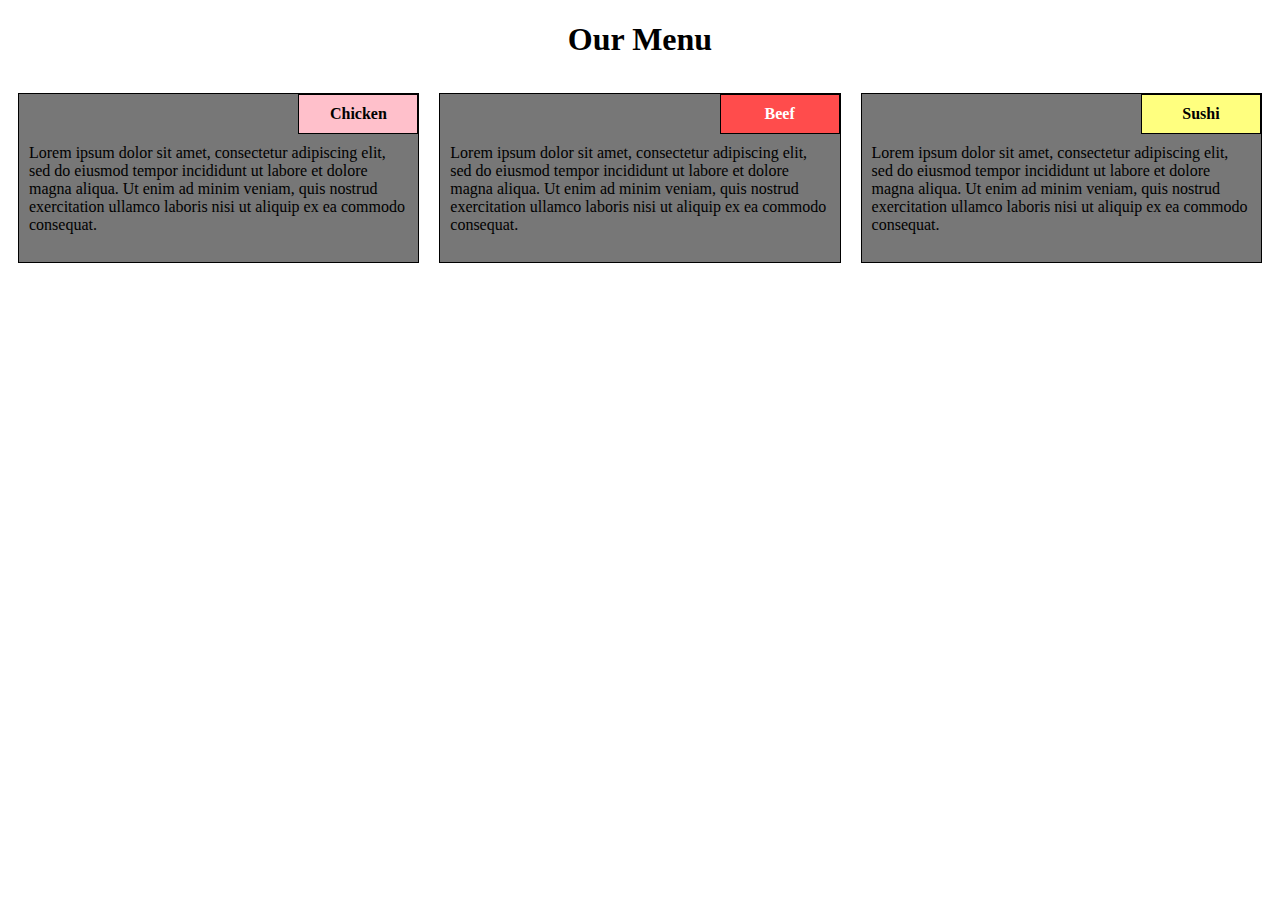
<file: module2-solution/index.html>
<!DOCTYPE html>
<html>
<head>
<meta charset="utf-8">
<meta name="viewport" content="width=device-width, initial-scale=1">
<title>Assignment Solution for Module 2</title>
<link rel="stylesheet" type="text/css" href="css/style.css">
</head>
<body>
<h1>Our Menu</h1>

<div class="row">
  <div class="container col-lg-4 col-md-6 col-sm-12">
    <section>
      <div id="title-chicken" class="title-section">Chicken</div>
      <p>Lorem ipsum dolor sit amet, consectetur adipiscing elit, sed do eiusmod tempor incididunt ut labore et dolore magna aliqua. Ut enim ad minim veniam, quis nostrud exercitation ullamco laboris nisi ut aliquip ex ea commodo consequat.</p>
    </section>
  </div>
  <div class="container col-lg-4 col-md-6 col-sm-12">
    <section>
      <div id="title-beef" class="title-section">Beef</div>
      <p>Lorem ipsum dolor sit amet, consectetur adipiscing elit, sed do eiusmod tempor incididunt ut labore et dolore magna aliqua. Ut enim ad minim veniam, quis nostrud exercitation ullamco laboris nisi ut aliquip ex ea commodo consequat.</p>
    </section>
  </div>
  <div class="container col-lg-4 col-md-12 col-sm-12">
    <section>
      <div id="title-sushi" class="title-section">Sushi</div>
      <p>Lorem ipsum dolor sit amet, consectetur adipiscing elit, sed do eiusmod tempor incididunt ut labore et dolore magna aliqua. Ut enim ad minim veniam, quis nostrud exercitation ullamco laboris nisi ut aliquip ex ea commodo consequat.</p>
    </section>
  </div>
</div>

</body>
</html>
</file>
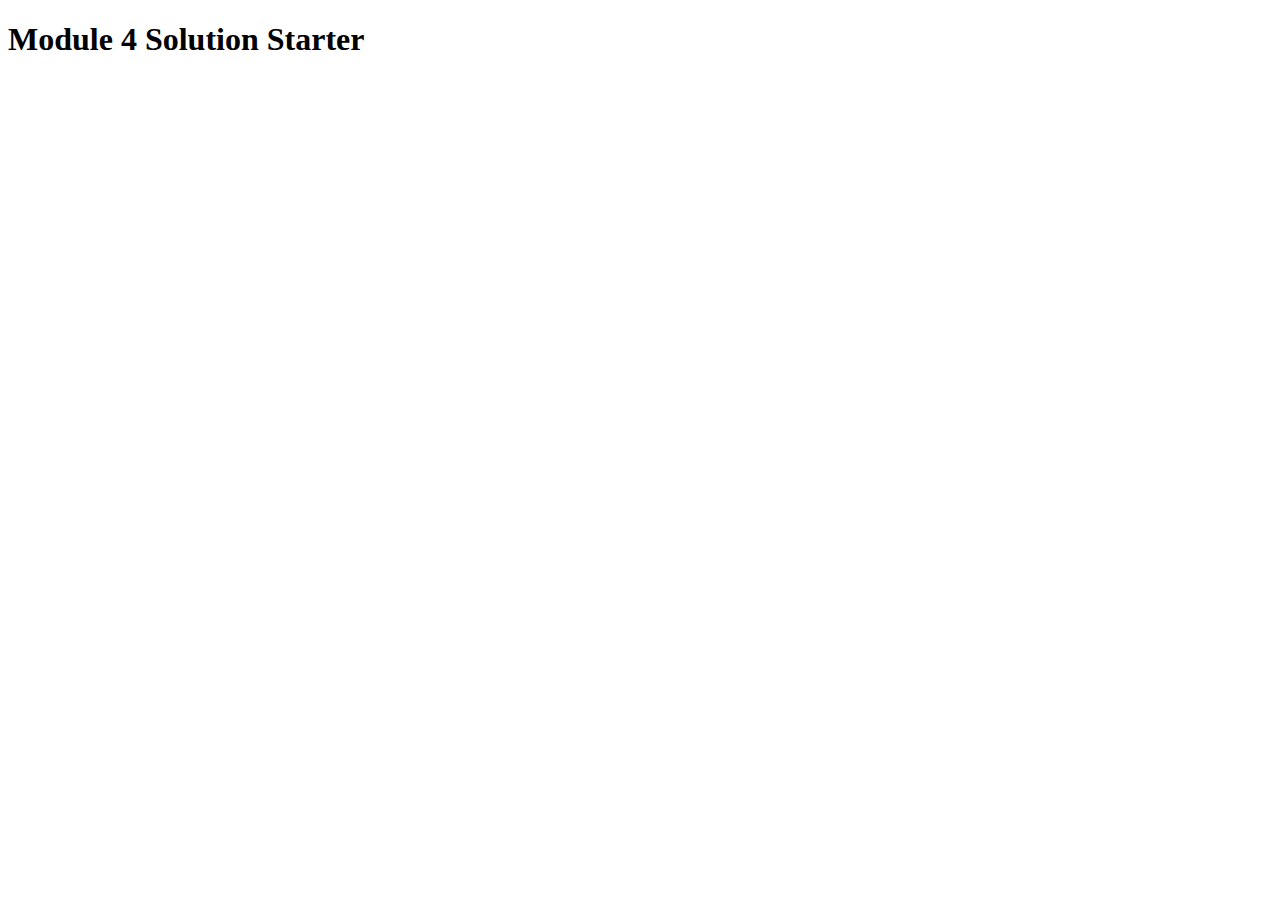
<file: module4-solution/index.html>
<!DOCTYPE html>
<html>
<head>
  <meta charset="utf-8">
  <title>Module 4 Solution Starter</title>
  <script src="SpeakHello.js"></script>
  <script src="SpeakGoodBye.js"></script>
  <script src="script.js"></script>
</head>
<body>
  <h1>Module 4 Solution Starter</h1>
</body>
</html>
</file>
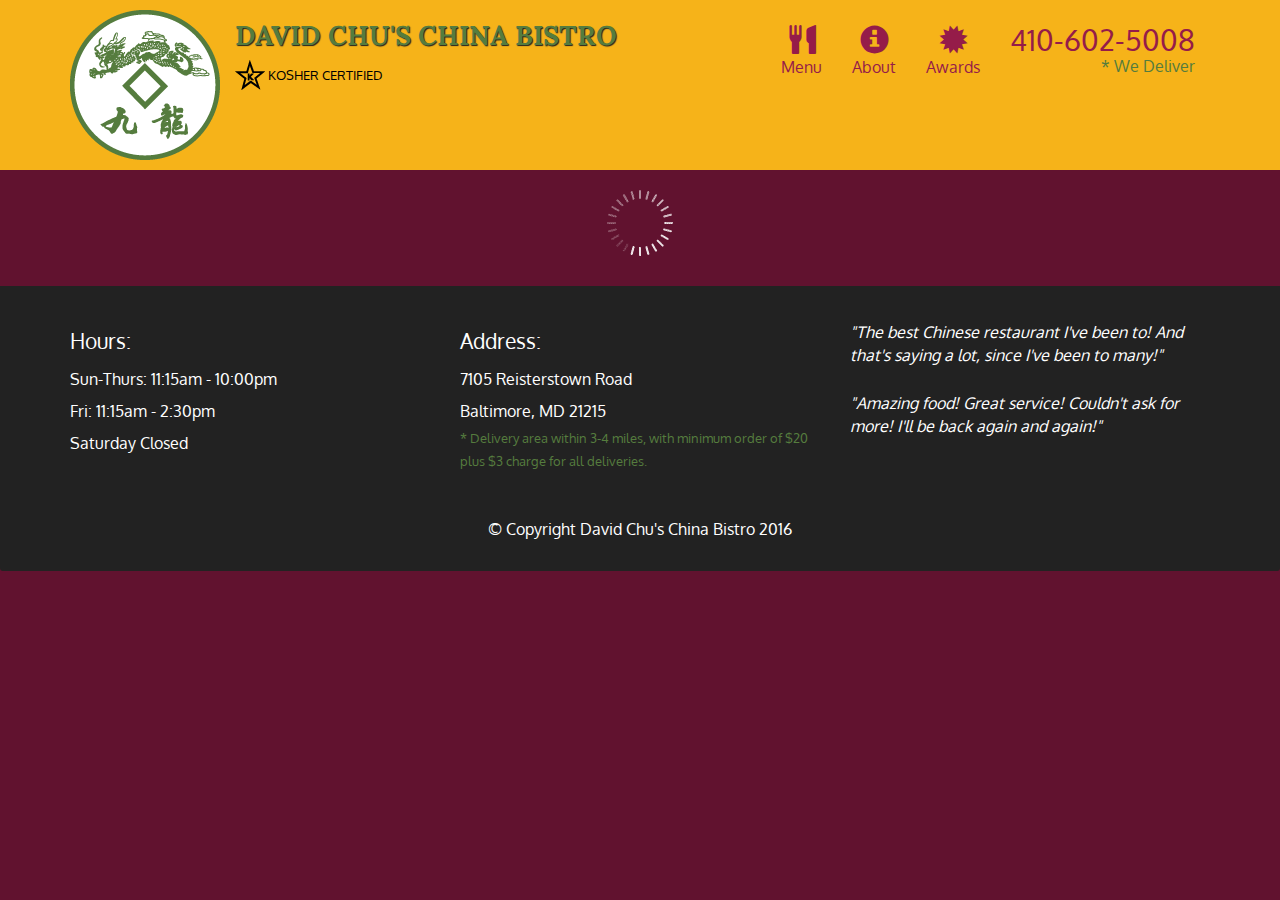
<file: module5-solution/index.html>
<!doctype html>
<html lang="en">
  <head>
    <meta charset="utf-8">
    <meta http-equiv="X-UA-Compatible" content="IE=edge">
    <meta name="viewport" content="width=device-width, initial-scale=1">
    <title>David Chu's China Bistro</title>
    <link rel="stylesheet" href="css/bootstrap.min.css">
    <link rel="stylesheet" href="css/styles.css">
    <link href='https://fonts.googleapis.com/css?family=Oxygen:400,300,700' rel='stylesheet' type='text/css'>
    <link href='https://fonts.googleapis.com/css?family=Lora' rel='stylesheet' type='text/css'>
  </head>
<body>
  <header>
    <nav id="header-nav" class="navbar navbar-default">
      <div class="container">
        <div class="navbar-header">
          <a href="index.html" class="pull-left visible-md visible-lg">
            <div id="logo-img" alt="Logo image"></div>
          </a>

          <div class="navbar-brand">
            <a href="index.html"><h1>David Chu's China Bistro</h1></a>
            <p>
              <img src="images/star-k-logo.png" alt="Kosher certification">
              <span>Kosher Certified</span>
            </p>
          </div>

          <button id="navbarToggle" type="button" class="navbar-toggle collapsed" data-toggle="collapse" data-target="#collapsable-nav" aria-expanded="false">
            <span class="sr-only">Toggle navigation</span>
            <span class="icon-bar"></span>
            <span class="icon-bar"></span>
            <span class="icon-bar"></span>
          </button>
        </div>
        
        <div id="collapsable-nav" class="collapse navbar-collapse">
           <ul id="nav-list" class="nav navbar-nav navbar-right">
            <li id="navHomeButton" class="visible-xs active">
              <a href="index.html">
                <span class="glyphicon glyphicon-home"></span> Home</a>
            </li>
            <li id="navMenuButton">
              <a href="#" onclick="$dc.loadMenuCategories();">
                <span class="glyphicon glyphicon-cutlery"></span><br class="hidden-xs"> Menu</a>
            </li>
            <li>
              <a href="#">
                <span class="glyphicon glyphicon-info-sign"></span><br class="hidden-xs"> About</a>
            </li>
            <li>
              <a href="#">
                <span class="glyphicon glyphicon-certificate"></span><br class="hidden-xs"> Awards</a>
            </li>
            <li id="phone" class="hidden-xs">
              <a href="tel:410-602-5008">
                <span>410-602-5008</span></a><div>* We Deliver</div>
            </li>
          </ul><!-- #nav-list -->
        </div><!-- .collapse .navbar-collapse -->
      </div><!-- .container -->
    </nav><!-- #header-nav -->
  </header>

  <div id="call-btn" class="visible-xs">
    <a class="btn" href="tel:410-602-5008">
    <span class="glyphicon glyphicon-earphone"></span>
    410-602-5008
    </a>
  </div>
  <div id="xs-deliver" class="text-center visible-xs">* We Deliver</div>

  <div id="main-content" class="container"></div>

  <footer class="panel-footer">
    <div class="container">
      <div class="row">
        <section id="hours" class="col-sm-4">
          <span>Hours:</span><br>
          Sun-Thurs: 11:15am - 10:00pm<br>
          Fri: 11:15am - 2:30pm<br>
          Saturday Closed
          <hr class="visible-xs">
        </section>
        <section id="address" class="col-sm-4">
          <span>Address:</span><br>
          7105 Reisterstown Road<br>
          Baltimore, MD 21215
          <p>* Delivery area within 3-4 miles, with minimum order of $20 plus $3 charge for all deliveries.</p>
          <hr class="visible-xs">
        </section>
        <section id="testimonials" class="col-sm-4">
          <p>"The best Chinese restaurant I've been to! And that's saying a lot, since I've been to many!"</p>
          <p>"Amazing food! Great service! Couldn't ask for more! I'll be back again and again!"</p>
        </section>
      </div>
      <div class="text-center">&copy; Copyright David Chu's China Bistro 2016</div>
    </div>
  </footer>

  <!-- jQuery (Bootstrap JS plugins depend on it) -->
  <script src="js/jquery-2.1.4.min.js"></script>
  <script src="js/bootstrap.min.js"></script>
  <script src="js/ajax-utils.js"></script>
  <script src="js/script.js"></script>
</body>
</html>
</file>
<file: module2-solution/css/style.css>
/********** Base styles **********/
* {
  box-sizing: border-box;
}

h1 {
  margin-bottom: 15px;
  text-align: center;
}

/* Simple Responsive Framework. */
.row {
  width: 100%;
}

.container {
  border: none;
  margin: 10px auto 10px auto;
  padding: 10px;
}

section {
  border: 1px solid black;
  background-color: #777777;
  width: 100%;
  height: 170px;
  position
  font-family: Helvetica;

}

.title-section {
  border: 1px solid black;
  text-align: center;
  width: 30%;
  margin-left: 70%;
  margin-top: 0;
  margin-bottom: 0;
  padding: 10px;
  font-weight: bold;
}

#title-chicken {
  background-color: #FFC0CB;
}

#title-beef {
  background-color: #FF4C4C;
  color: #FFFFFF;
}

#title-sushi {
  background-color: #FFFF7F;
}

p {
  margin: 0;
  padding: 10px;
}


/********** Large devices only (Desktop) **********/
@media (min-width: 992px) {
  .col-lg-1, .col-lg-2, .col-lg-3, .col-lg-4, .col-lg-5, .col-lg-6, .col-lg-7, .col-lg-8, .col-lg-9, .col-lg-10, .col-lg-11, .col-lg-12 {
    float: left;
  }
  .col-lg-1 {
    width: 8.33%;
  }
  .col-lg-2 {
    width: 16.66%;
  }
  .col-lg-3 {
    width: 25%;
  }
  .col-lg-4 {
    width: 33.33%;
  }
  .col-lg-5 {
    width: 41.66%;
  }
  .col-lg-6 {
    width: 50%;
  }
  .col-lg-7 {
    width: 58.33%;
  }
  .col-lg-8 {
    width: 66.66%;
  }
  .col-lg-9 {
    width: 74.99%;
  }
  .col-lg-10 {
    width: 83.33%;
  }
  .col-lg-11 {
    width: 91.66%;
  }
  .col-lg-12 {
    width: 100%;
  }
}

/********** Medium devices only (Tablet) **********/
@media (min-width: 768px) and (max-width: 991px) {
  .col-md-1, .col-md-2, .col-md-3, .col-md-4, .col-md-5, .col-md-6, .col-md-7, .col-md-8, .col-md-9, .col-md-10, .col-md-11, .col-md-12 {
    float: left;
  }
  .col-md-1 {
    width: 8.33%;
  }
  .col-md-2 {
    width: 16.66%;
  }
  .col-md-3 {
    width: 25%;
  }
  .col-md-4 {
    width: 33.33%;
  }
  .col-md-5 {
    width: 41.66%;
  }
  .col-md-6 {
    width: 50%;
  }
  .col-md-7 {
    width: 58.33%;
  }
  .col-md-8 {
    width: 66.66%;
  }
  .col-md-9 {
    width: 74.99%;
  }
  .col-md-10 {
    width: 83.33%;
  }
  .col-md-11 {
    width: 91.66%;
  }
  .col-md-12 {
    width: 100%;
  }
}


/********** Small devices only (Mobile) **********/
@media (max-width: 767px) {
  .col-sm-1, .col-sm-2, .col-sm-3, .col-sm-4, .col-sm-5, .col-sm-6, .col-sm-7, .col-sm-8, .col-sm-9, .col-sm-10, .col-sm-11, .col-sm-12 {
    float: left;
  }
  .col-sm-1 {
    width: 8.33%;
  }
  .col-sm-2 {
    width: 16.66%;
  }
  .col-sm-3 {
    width: 25%;
  }
  .col-sm-4 {
    width: 33.33%;
  }
  .col-sm-5 {
    width: 41.66%;
  }
  .col-sm-6 {
    width: 50%;
  }
  .col-sm-7 {
    width: 58.33%;
  }
  .col-sm-8 {
    width: 66.66%;
  }
  .col-sm-9 {
    width: 74.99%;
  }
  .col-sm-10 {
    width: 83.33%;
  }
  .col-sm-11 {
    width: 91.66%;
  }
  .col-sm-12 {
    width: 100%;
  }
}
</file>
<file: module5-solution/css/styles.css>
body {
  font-size: 16px;
  color: #fff;
  background-color: #61122f;
  font-family: 'Oxygen', sans-serif;
}

/** HEADER **/
#header-nav {
  background-color: #f6b319;
  border-radius: 0;
  border: 0;
}

#logo-img {
  background: url('../images/restaurant-logo_large.png') no-repeat;
  width: 150px;
  height: 150px;
  margin: 10px 15px 10px 0;
}

.navbar-brand {
  padding-top: 25px;
}
.navbar-brand h1 { /* Restaurant name */
  font-family: 'Lora', serif;
  color: #557c3e;
  font-size: 1.5em;
  text-transform: uppercase;
  font-weight: bold;
  text-shadow: 1px 1px 1px #222;
  margin-top: 0;
  margin-bottom: 0;
  line-height: .75;
}
.navbar-brand a:hover, .navbar-brand a:focus {
  text-decoration: none;
}
.navbar-brand p { /* Kosher cert */
  color: #000;
  text-transform: uppercase;
  font-size: .7em;
  margin-top: 15px;
}
.navbar-brand p span { /* Star-K */
  vertical-align: middle;
}

#nav-list {
  margin-top: 10px;
}
#nav-list a {
  color: #951C49;
  text-align: center;
}
#nav-list a:hover {
  background: #E7E7E7;
}
#nav-list a span {
  font-size: 1.8em;
}

#phone {
  margin-top: 5px;
}
#phone a { /* Phone number */
  text-align: right;
  padding-bottom: 0;
}
#phone div { /* We Deliver */
  color: #557c3e;
  text-align: right;
  padding-right: 15px;
}

.navbar-header button.navbar-toggle, .navbar-header .icon-bar {
  border: 1px solid #61122f;
}
.navbar-header button.navbar-toggle {
  clear: both;
  margin-top: -30px;
}
/* END HEADER */

/* FOOTER */
.panel-footer {
  margin-top: 30px;
  padding-top: 35px;
  padding-bottom: 30px;
  background-color: #222;
  border-top: 0;
}
.panel-footer div.row {
  margin-bottom: 35px;
}
#hours, #address {
  line-height: 2;
}
#hours > span, #address > span {
  font-size: 1.3em;
}
#address p {
  color: #557c3e;
  font-size: .8em;
  line-height: 1.8;
}
#testimonials {
  font-style: italic;
}
#testimonials p:nth-child(2) {
  margin-top: 25px;
}
/* END FOOTER */



/* HOME PAGE */
.container .jumbotron {
  box-shadow: 0 0 50px #3F0C1F;
  border: 2px solid #3F0C1F;
}

#menu-tile, #specials-tile, #map-tile {
  height: 250px;
  width: 100%;
  margin-bottom: 15px;
  position: relative;
  border: 2px solid #3F0C1F;
  overflow: hidden;
}
#menu-tile:hover, #specials-tile:hover, #map-tile:hover {
  box-shadow: 0 1px 5px 1px #cccccc;
}
#menu-tile {
  background: url('../images/menu-tile.jpg') no-repeat;
  background-position: center;
}
#specials-tile {
  background: url('../images/specials-tile.jpg') no-repeat;
  background-position: center;
}
#menu-tile span, #specials-tile span, #map-tile span {
  position: absolute;
  bottom: 0;
  right: 0;
  width: 100%;
  text-align: center;
  font-size: 1.6em;
  text-transform: uppercase;
  background-color: #000;
  color: #fff;
  opacity: .8;
}
/* END HOME PAGE */

/* MENU CATEGORIES PAGE */
.category-tile { 
  position: relative;
  border: 2px solid #3F0C1F;
  overflow: hidden;
  width: 200px;
  height: 200px;
  margin: 0 auto 15px;
}
.category-tile span {
  position: absolute;
  bottom: 0;
  right: 0;
  width: 100%;
  text-align: center;
  font-size: 1.2em;
  text-transform: uppercase;
  background-color: #000;
  color: #fff;
  opacity: .8;
}
.category-tile:hover {
  box-shadow: 0 1px 5px 1px #cccccc;
}

#menu-categories-title + div {
  margin-bottom: 50px;
}
/* END MENU CATEGORIES PAGE */

/* SINGLE CATEGORY PAGE */
.menu-item-tile {
  margin-bottom: 25px;
}
.menu-item-tile hr {
  width: 80%;
}
.menu-item-tile .menu-item-price {
  font-size: 1.1em;
  text-align: right;
  margin-top: -15px;
  margin-right: -15px;
}
.menu-item-tile .menu-item-price span {
  font-size: .6em;
}
.menu-item-photo {
  position: relative;
  border: 2px solid #3F0C1F; 
  overflow: hidden;
  padding: 0;
  margin-right: -15px;
  margin-left: auto;
  margin-bottom: 20px;
  max-width: 250px;
}
.menu-item-photo div {
  position: absolute;
  bottom: 0;
  right: 0;
  width: 80px;
  background-color: #557c3e;
  text-align: center;
}
.menu-item-description {
  padding-right: 30px;
}
h3.menu-item-title {
  margin: 0 0 10px;
}
.menu-item-details {
  font-size: .9em;
  font-style: italic;
}
/* END SINGLE CATEGORY PAGE */


/********** Large devices only **********/
@media (min-width: 1200px) {
  .container .jumbotron {
    background: url('../images/jumbotron_1200.jpg') no-repeat;
    height: 675px;
  }
}

/********** Medium devices only **********/
@media (min-width: 992px) and (max-width: 1199px) {
  /* Header */
  #logo-img {
    background: url('../images/restaurant-logo_medium.png') no-repeat;
    width: 100px;
    height: 100px;
    margin: 5px 5px 5px 0;
  }
  /* End Header */

  /* Home Page */
  .container .jumbotron {
    background: url('../images/jumbotron_992.jpg') no-repeat;
    height: 558px;
  }
  /* End Home Page */
}

/********** Small devices only **********/
@media (min-width: 768px) and (max-width: 991px) {
  /* Home Page */
  .container .jumbotron {
    background: url('../images/jumbotron_768.jpg') no-repeat;
    height: 432px;
  }
  /* End Home Page */
}

/********** Extra small devices only **********/
@media (max-width: 767px) {
  /* Header */
  .navbar-brand {
    padding-top: 10px;
    height: 80px;
  }
  .navbar-brand h1 { /* Restaurant name */
    padding-top: 10px;
    font-size: 5vw; /* 1vw = 1% of viewport width */
  }
  .navbar-brand p { /* Kosher cert */
    font-size: .6em;
    margin-top: 12px;
  }
  .navbar-brand p img { /* Star-K */
    height: 20px;
  }

  #collapsable-nav a { /* Collapsed nav menu text */
    font-size: 1.2em;
  }
  #collapsable-nav a span { /* Collapsed nav menu glyph */
    font-size: 1em;
    margin-right: 5px;
  }

  #call-btn > a {
    font-size: 1.5em;
    display: block;
    margin: 0 20px;
    padding: 10px;
    border: 2px solid #fff;
    background-color: #f6b319;
    color: #951c49;
  }
  #xs-deliver {
    margin-top: 5px;
    font-size: .7em;
    letter-spacing: .1em;
    text-transform: uppercase;
  }
  /* End Header */

  /* Footer */
  .panel-footer section {
    margin-bottom: 30px;
    text-align: center;
  }
  .panel-footer section:nth-child(3) {
    margin-bottom: 0; /* margin already exists on the whole row */
  }
  .panel-footer section hr {
    width: 50%;
  }
  /* End Footer */

  /* Home Page */
  .container .jumbotron {
    margin-top: 30px;
    padding: 0;
  }
  #menu-tile, #specials-tile {
    width: 360px;
    margin: 0 auto 15px;
  }

  .menu-item-photo {
    margin-right: auto;
  }
  .menu-item-tile .menu-item-price {
    text-align: center;
  }
  .menu-item-description {
    text-align: center;;
  }
}


/********** Super extra small devices Only :-) (e.g., iPhone 4) **********/
@media (max-width: 479px) {
  /* Header */
  .navbar-brand h1 { /* Restaurant name */
    padding-top: 5px;
    font-size: 6vw;
  }
  /* End Header */
  
  /* Home page */
  #menu-tile, #specials-tile {
    width: 280px;
    margin: 0 auto 15px;
  }

  .col-xxs-12 {
    position: relative;
    min-height: 1px;
    padding-right: 15px;
    padding-left: 15px;
    float: left;
    width: 100%;
  }
}
</file>
